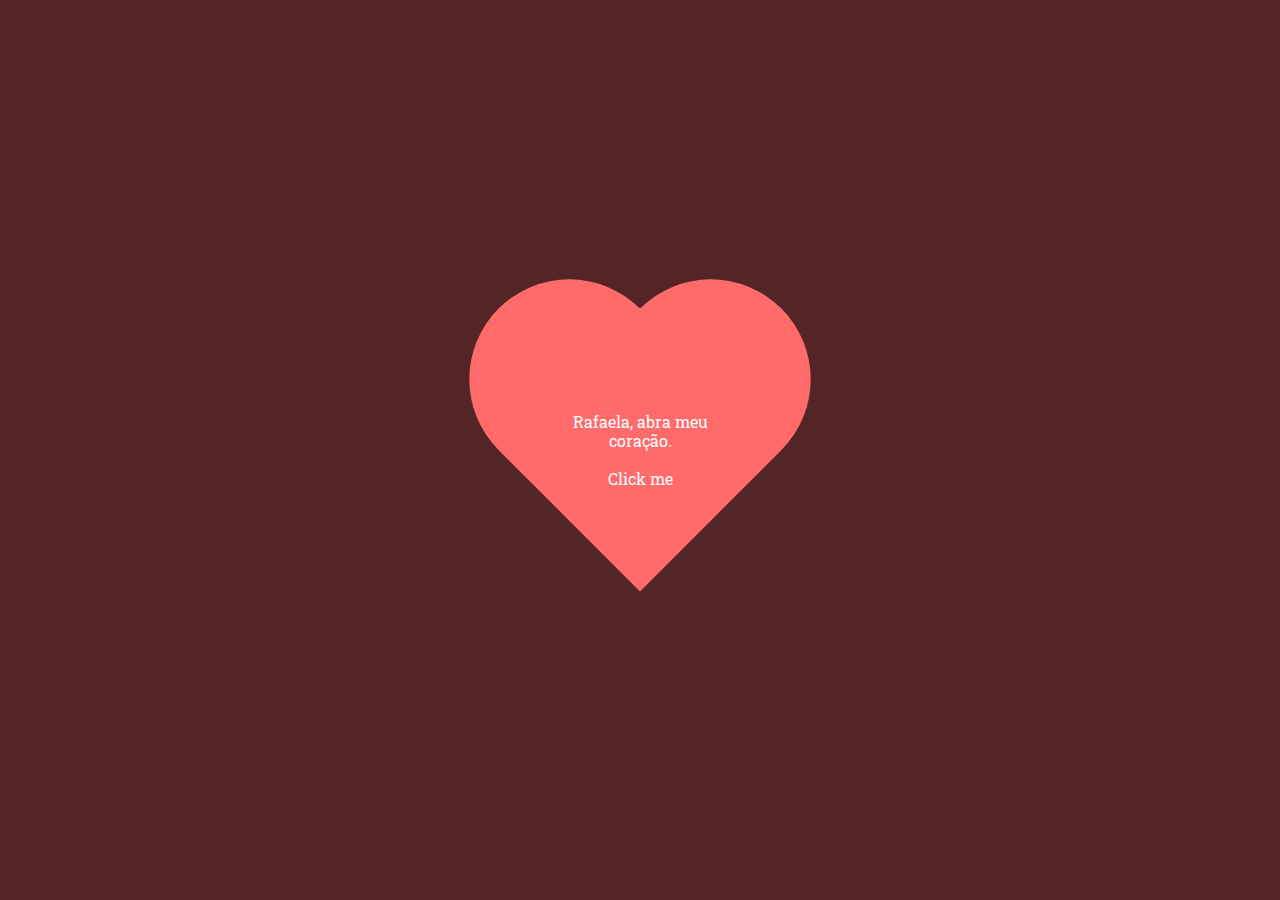
<file: index.html>
<!DOCTYPE html>
<html lang="pt-BR">
<head>
    <meta charset="UTF-8">
    <meta name="viewport" content="width=device-width, initial-scale=1.0">
    <title>Nosso Amor</title>
    <link rel="stylesheet" href="css.css">
    <link rel="stylesheet" href="https://fonts.googleapis.com/css2?family=Roboto+Slab:wght@400;700&display=swap">
</head>
<body>
    <section id="entrada">
        <div class="coracao-container" onclick="showCurtain()">
            <div class="coracao">
                <div class="texto">Rafaela, abra meu coração.<br><br>Click me</div>
            </div>
        </div>
    </section>
    
    <div id="curtain"></div>
    <div id="menu">
        <a href="galeria.html">Galeria</a>
        <a href="sentimentos.html">Meus Sentimentos</a>
    </div>

    <script>
        function showCurtain() {
            document.getElementById('curtain').classList.add('show');
            setTimeout(() => {
                document.getElementById('curtain').style.display = 'none'; // Oculta a cortina
                document.getElementById('menu').classList.add('hidden');
            }, 1000); // Tempo para a animação da cortina
        }
    </script>
</body>
</html>
</file>
<file: css.css>
/* CSS do coração e do texto */
body {
    font-family: 'Roboto Slab', serif;
    margin: 0;
    padding: 0;
    background: url(https://i.pinimg.com/originals/ae/c7/03/aec703d6a803394ccbc38029b8ea3192.gif);
    background-repeat: no-repeat;
    background-position: 50%;
    background-size: cover;
    background-color: #380202dc;
    color: white;
    display: flex;
    align-items: center;
    justify-content: center;
    height: 100vh;
    overflow: hidden;
}

#entrada {
    text-align: center;
}

.coracao-container {
    display: flex;
    align-items: center;
    justify-content: center;
    cursor: pointer;
    position: relative;
    width: 200px;
    height: 200px;
}

.coracao {
    position: relative;
    width: 200px;
    height: 200px;
    background-color: #ff6b6b;
    transform: rotate(45deg);
    z-index: 1;
}

.coracao:before,
.coracao:after {
    content: "";
    position: absolute;
    width: 200px;
    height: 200px;
    background-color: #ff6b6b;
    border-radius: 50%;
    z-index: -1;
}

.coracao:before {
    top: -100px;
    left: 0;
}

.coracao:after {
    top: 0;
    left: -100px;
}

.texto {
    position: absolute;
    width: 180px;
    height: 180px;
    top: 50%;
    left: 50%;
    transform: translate(-50%, -50%) rotate(-45deg);
    color: rgb(255, 255, 255);
    font-size: 1em;
    text-align: center;
    line-height: 1.2em;
    display: flex;
    align-items: center;
    justify-content: center;
    padding: 10px;
    z-index: 2;
}

@keyframes pulse {
    0% {
        transform: scale(1) rotate(45deg);
    }
    50% {
        transform: scale(1.1) rotate(45deg);
    }
    100% {
        transform: scale(1) rotate(45deg);
    }
}

.coracao-container:hover .coracao {
    animation: pulse 1.5s infinite;
}

/* CSS para a cortina e o menu */
#curtain {
    position: fixed;
    top: 0;
    left: 0;
    width: 100vw;
    height: 100vh;
    background: rgba(0, 0, 0, 0.8);
    z-index: 10;
    transform: translateY(-100%);
    transition: transform 1s ease;
}

#curtain.show {
    transform: translateY(0);
}

#menu {
    position: fixed;
    top: 0;
    left: 0;
    width: 100vw;
    height: 100vh;
  background-color: rgb(35, 35, 35);
    color: #fbfbfb;
    display: flex;
    align-items: center;
    justify-content: center;
    flex-direction: column;
    opacity: 0;
    visibility: hidden;
    transition: opacity 1s ease, visibility 1s ease;
    z-index: 20;
}

#menu.hidden {
    opacity: 1;
    visibility: visible;
}

#menu a {
    display: block;
    margin: 10px;
    color: #ffffff;
    text-decoration: none;
    font-size: 2em;
}

#menu a:hover {
    color: #ff6b6b;
}

#voltar-inicio {
    margin-top: 20px;
    padding: 10px 20px;
    font-size: 1.2em;
    color: #fff;
    background-color: #ff6b6b;
    border: none;
    border-radius: 5px;
    cursor: pointer;
    transition: background-color 0.3s;
}

#voltar-inicio:hover {
    background-color: #e55b5b;
}
</file>
